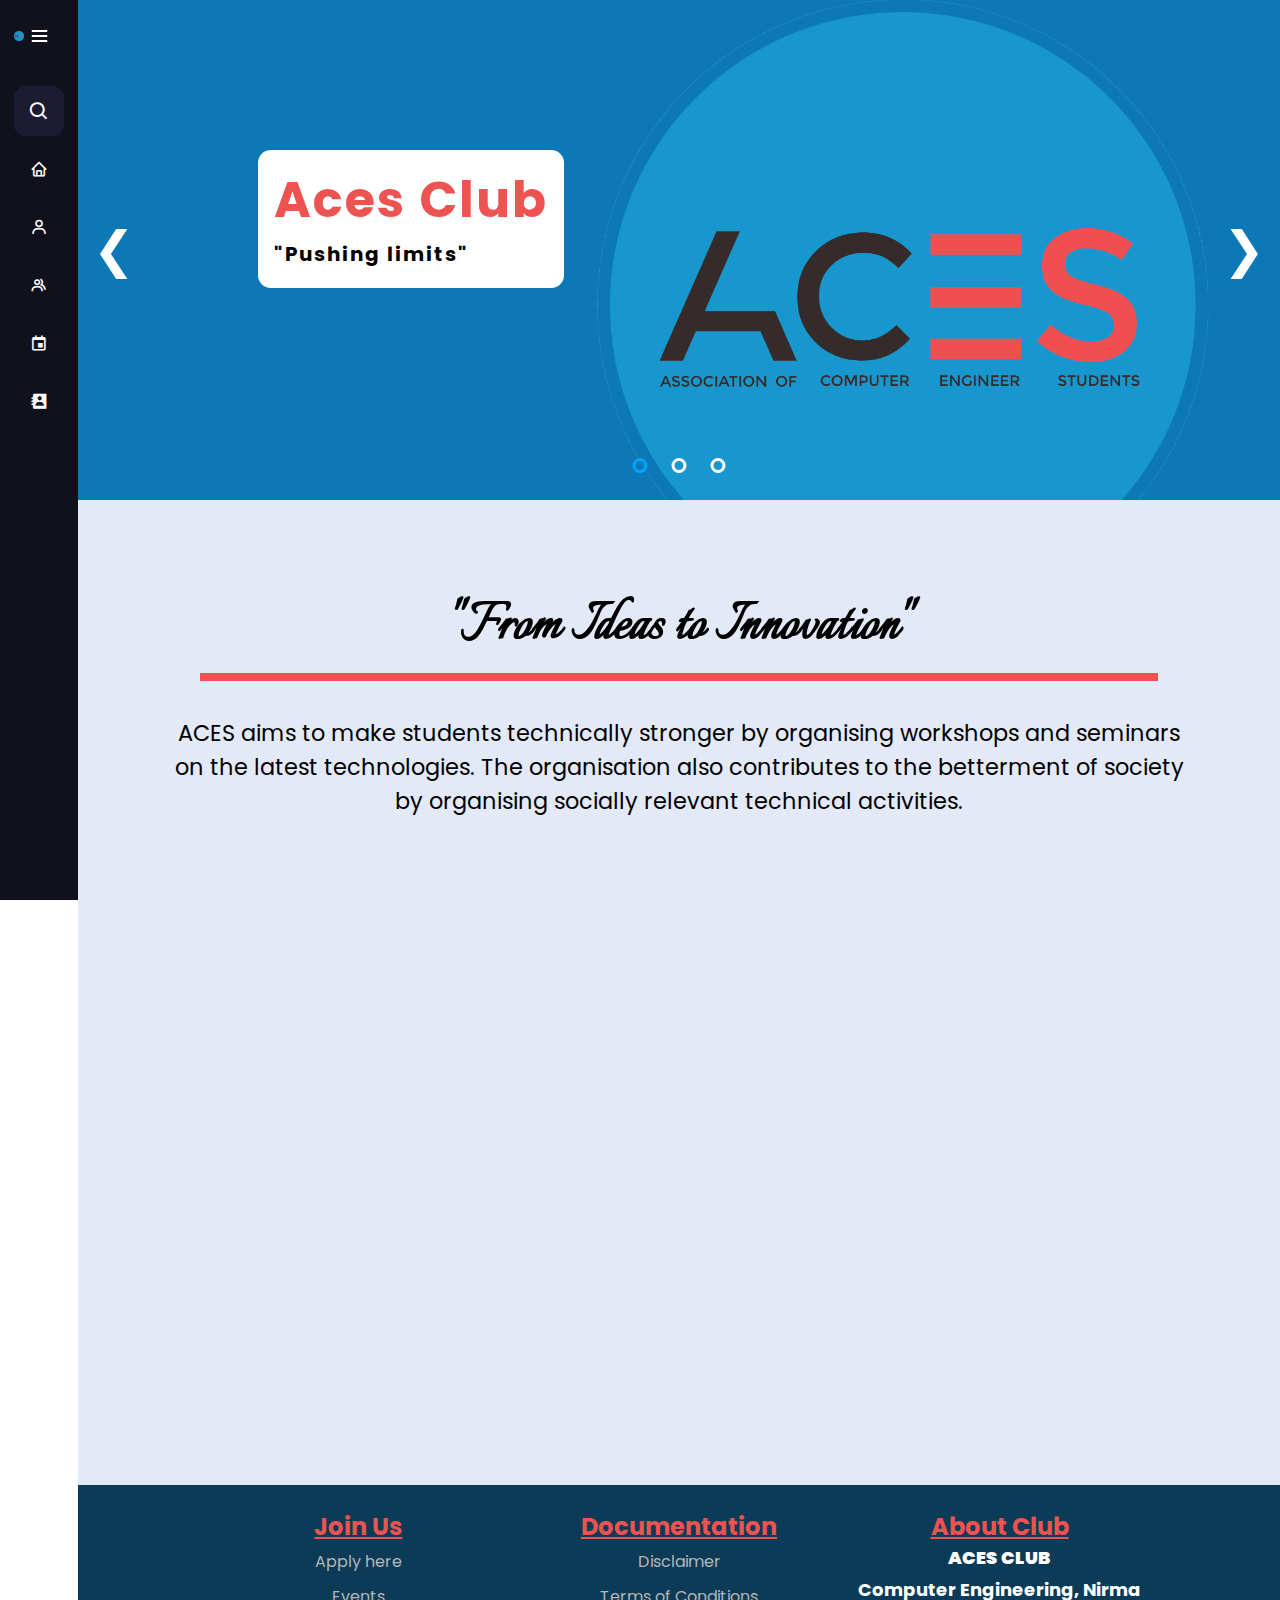
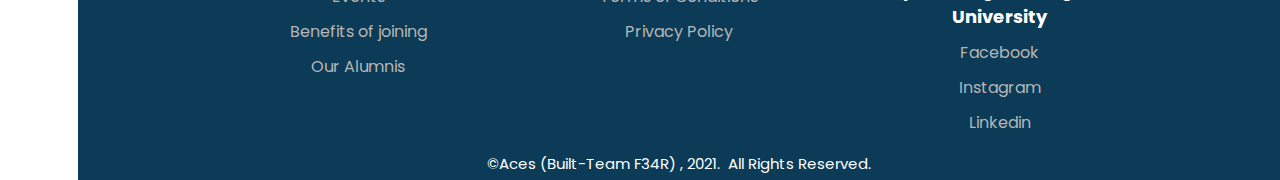
<file: index.html>
<!DOCTYPE html>
<html lang="en" dir="ltr">

<head>
  <meta charset="UTF-8" />
  <link rel="shortcut icon" href="assets/images/logos/logo_transparent.png" type="image/x-icon" />
  <link rel="stylesheet" href="css/index.css" />
  <link href="https://unpkg.com/boxicons@2.0.7/css/boxicons.min.css" rel="stylesheet" />

  <link rel="stylesheet" href="css/slider.css" />
  <title>ACES | Home</title>
  <meta name="viewport" content="width=device-width, initial-scale=1.0" />
</head>

<body>
  <div class="sidebar">
    <div class="logo-details">
      <!-- Image -->
      <img src="assets/images/logos/logo_transparent.png" alt="" class="aces_main" />
      <div class="logo_name">ACES</div>
      <i class="bx bx-menu" id="btn"></i>
    </div>

    <ul class="nav-list">
      <li>
        <i class="bx bx-search"></i>
        <input type="text" placeholder="Search..." />
        <span class="tooltip">Search</span>
      </li>
      <li>
        <a href="index.html">
          <i class="bx bx-home"></i>
          <span class="links_name">Home</span>
        </a>
        <span class="tooltip">Home</span>
      </li>
      <li>
        <a href="html/about_us.html">
          <i class="bx bx-user"></i>
          <span class="links_name">About Us</span>
        </a>
        <span class="tooltip">About Us</span>
      </li>
      <li>
        <a href="html/team.html">
          <i class="bx bx-group"></i>
          <span class="links_name">Our Team</span>
        </a>
        <span class="tooltip">Our Team</span>
      </li>
      <li>
        <a href="html/event_main.html">
          <i class="bx bx-calendar-event"></i>
          <span class="links_name">Our Events</span>
        </a>
        <span class="tooltip">Our Events</span>
      </li>
      <li>
        <a href="html/contact_us.html">
          <i class="bx bxs-contact"></i>
          <span class="links_name">Contact Us</span>
        </a>
        <span class="tooltip">Contact Us</span>
      </li>
    </ul>
  </div>

  <section class="home-section">
    <!-- <div class="text"></div> -->

    <div class="slider">
      <div class="myslide fade">
        <div class="txt">
          <h1>Aces Club</h1>
          <p>"Pushing limits"</p>
        </div>
        <img src="assets/images/logos/logo_final.png" class="img" />
      </div>

      <div class="myslide fade">
        <div class="txt">
          <h1>Technical Events</h1>
          <p>Explore Event page to know more</p>
        </div>
        <img src="assets/images/gallery/img_2.jpg" class="img" />
      </div>

      <div class="myslide fade">
        <div class="txt">
          <h1>Mentorships</h1>
          <p>Taking your Career to next level</p>
        </div>
        <img src="assets/images/gallery/img_2.jpg" class="img" />
      </div>

      <!-- <div class="myslide fade">
          <div class="txt">
            <h1>IMAGE 4</h1>
            <p>Web Devoloper<br>Subscribe To My Channel For More Videos</p>
          </div>
          <img src="img4.jpg" class="img">
        </div> -->

      <!-- <div class="myslide fade">
          <div class="txt">
            <h1>IMAGE 5</h1>
            <p>Web Devoloper<br>Subscribe To My Channel For More Videos</p>
          </div>
          <img src="img5.jpg" class="img">
        </div> -->

      <a class="prev" onclick="plusSlides(-1)">&#10094;</a>
      <a class="next" onclick="plusSlides(1)">&#10095;</a>

      <div class="dotsbox" style="text-align: center">
        <span class="dot" onclick="currentSlide(1)"></span>
        <span class="dot" onclick="currentSlide(2)"></span>
        <span class="dot" onclick="currentSlide(3)"></span>
        <!-- <span class="dot" onclick="currentSlide(4)"></span> -->
        <!-- <span class="dot" onclick="currentSlide(5)"></span> -->
      </div>
    </div>

    <div class="tag_home">
      <h1>"From Ideas to Innovation"</h1>
      <p>ACES aims to make students technically stronger by organising workshops and seminars on the latest
        technologies. The organisation also contributes to the betterment of society by organising socially relevant
        technical activities.</p>
    </div>
  </section>

  <!-- Footer -->
  <footer class="footer">
    <div class="footer_div">
      <div class="footer_items-1">
        <ul class="footer_ul_1">
          <h3 class="footer_items_heading"><u>Join Us</u></h3>
          <li class="footer_ul_1_item-1">
            <a href="#" class="footer_a">Apply here</a>
          </li>
          <li class="footer_ul_item-2">
            <a href="#" class="footer_a">Events</a>
          </li>
          <li class="footer_ul_item-3">
            <a href="#" class="footer_a">Benefits of joining</a>
          </li>
          <li class="footer_ul_item-4">
            <a href="#" class="footer_a">Our Alumnis</a>
          </li>
        </ul>
      </div>
      <div class="footer_items-2">
        <ul class="footer_ul_2">
          <h3 class="footer_items_heading"><u>Documentation</u></h3>
          <li class="footer_ul_2_item-1">
            <a href="#" class="footer_a">Disclaimer</a>
          </li>
          <li class="footer_ul_2_item-2">
            <a href="#" class="footer_a">Terms of Conditions</a>
          </li>
          <li class="footer_ul_2_item-3">
            <a href="#" class="footer_a">Privacy Policy</a>
          </li>
        </ul>
      </div>
      <div class="footer_items-3">
        <h3 class="footer_items-3_h3"><u>About Club</u></h3>
        <h4><b>ACES CLUB</b></h4>
        <h4>Computer Engineering, Nirma University</h4>

        <ul class="footer_ul_3">
          <li class="footer_ul_3_item-1">
            <a href="https://www.facebook.com/aces.itnu/" class="footer_a" target="_blank">Facebook</a>
          </li>
          <li class="footer_ul_3_item-3">
            <a href="https://www.instagram.com/aces_it_nu/" class="footer_a" target="_blank">Instagram</a>
          </li>
          <li class="footer_ul_3_item-4">
            <a href="https://www.linkedin.com/company/association-of-computer-engineering-students" class="footer_a"
              target="_blank">Linkedin</a>
          </li>
        </ul>
      </div>
    </div>

    <p class="footer_p">
      &copy;Aces (Built-Team F34R) , 2021.&nbsp; All Rights Reserved.
    </p>
  </footer>
  <script>
    let sidebar = document.querySelector(".sidebar");
    let closeBtn = document.querySelector("#btn");
    let searchBtn = document.querySelector(".bx-search");

    closeBtn.addEventListener("click", () => {
      sidebar.classList.toggle("open");
      menuBtnChange();
    });

    searchBtn.addEventListener("click", () => {
      sidebar.classList.toggle("open");
      menuBtnChange();
    });

    function menuBtnChange() {
      if (sidebar.classList.contains("open")) {
        closeBtn.classList.replace("bx-menu", "bx-menu-alt-right");
      } else {
        closeBtn.classList.replace("bx-menu-alt-right", "bx-menu");
      }
    }
  </script>
  <script src="js/slider.js"></script>
</body>

</html>
</file>
<file: css/index.css>
@import url("https://fonts.googleapis.com/css2?family=Poppins:wght@200;300;400;500;600;700&display=swap");
@import url("https://fonts.googleapis.com/css2?family=Italianno&display=swap");

* {
  background-color: E4E9F7;
  margin: 0;
  padding: 0;
  box-sizing: border-box;
  font-family: "Poppins", sans-serif;
}

.aces_main {
  width: 20%;
}

.sidebar {
  position: fixed;
  left: 0;
  top: 0;
  height: 100%;
  width: 78px;
  background: #11101d;
  padding: 6px 14px;
  z-index: 99;
  transition: all 0.5s ease;
}

.sidebar.open {
  width: 250px;
}

.sidebar .logo-details {
  height: 60px;
  display: flex;
  align-items: center;
  position: relative;
}

.sidebar .logo-details .icon {
  opacity: 0;
  transition: all 0.5s ease;
}

.sidebar .logo-details .logo_name {
  color: #fff;
  font-size: 20px;
  font-weight: 600;
  opacity: 0;
  transition: all 0.5s ease;
}

.sidebar.open .logo-details .icon,
.sidebar.open .logo-details .logo_name {
  opacity: 1;
}

.logo_name {
  margin-left: 10px;
}

.sidebar .logo-details #btn {
  position: absolute;
  top: 50%;
  right: 0;
  transform: translateY(-50%);
  font-size: 22px;
  transition: all 0.4s ease;
  font-size: 23px;
  text-align: center;
  cursor: pointer;
  transition: all 0.5s ease;
}

.sidebar.open .logo-details #btn {
  text-align: right;
}

.sidebar i {
  color: #fff;
  height: 60px;
  min-width: 50px;
  font-size: 28px;
  text-align: center;
  line-height: 60px;
}

.sidebar .nav-list {
  margin-top: 20px;
  height: 100%;
}

.sidebar li {
  position: relative;
  margin: 8px 0;
  list-style: none;
}

.sidebar li .tooltip {
  position: absolute;
  top: -20px;
  left: calc(100% + 15px);
  z-index: 3;
  background: #fff;
  box-shadow: 0 5px 10px rgba(0, 0, 0, 0.3);
  padding: 6px 12px;
  border-radius: 4px;
  font-size: 15px;
  font-weight: 400;
  opacity: 0;
  white-space: nowrap;
  pointer-events: none;
  transition: 0s;
}

.sidebar li:hover .tooltip {
  opacity: 1;
  pointer-events: auto;
  transition: all 0.4s ease;
  top: 50%;
  transform: translateY(-50%);
}

.sidebar.open li .tooltip {
  display: none;
}

.sidebar input {
  font-size: 15px;
  color: #fff;
  font-weight: 400;
  outline: none;
  height: 50px;
  width: 100%;
  width: 50px;
  border: none;
  border-radius: 12px;
  transition: all 0.5s ease;
  background: #1d1b31;
}

.sidebar.open input {
  padding: 0 20px 0 50px;
  width: 100%;
}

.sidebar .bx-search {
  position: absolute;
  top: 50%;
  left: 0;
  transform: translateY(-50%);
  font-size: 22px;
  background: #1d1b31;
  color: #fff;
}

.sidebar.open .bx-search:hover {
  background: #1d1b31;
  color: #fff;
}

.sidebar .bx-search:hover {
  background: #fff;
  color: #11101d;
}

.sidebar li a {
  display: flex;
  height: 100%;
  width: 100%;
  border-radius: 12px;
  align-items: center;
  text-decoration: none;
  transition: all 0.4s ease;
  background: #11101d;
}

.sidebar li a:hover {
  background: #fff;
}

.sidebar li a .links_name {
  color: #fff;
  font-size: 15px;
  font-weight: 400;
  white-space: nowrap;
  opacity: 0;
  pointer-events: none;
  transition: 0.4s;
}

.sidebar.open li a .links_name {
  opacity: 1;
  pointer-events: auto;
}

.sidebar li a:hover .links_name,
.sidebar li a:hover i {
  transition: all 0.5s ease;
  color: #11101d;
}

.sidebar li i {
  height: 50px;
  line-height: 50px;
  font-size: 18px;
  border-radius: 12px;
}

.sidebar li.profile {
  position: fixed;
  height: 60px;
  width: 78px;
  left: 0;
  bottom: -8px;
  padding: 10px 14px;
  background: #1d1b31;
  transition: all 0.5s ease;
  overflow: hidden;
}

.sidebar.open li.profile {
  width: 250px;
}

.sidebar li .profile-details {
  display: flex;
  align-items: center;
  flex-wrap: nowrap;
}

.sidebar li img {
  height: 45px;
  width: 45px;
  object-fit: cover;
  border-radius: 6px;
  margin-right: 10px;
}

.sidebar li.profile .name,
.sidebar li.profile .job {
  font-size: 15px;
  font-weight: 400;
  color: #fff;
  white-space: nowrap;
}

.sidebar li.profile .job {
  font-size: 12px;
}

.sidebar .profile #log_out {
  position: absolute;
  top: 50%;
  right: 0;
  transform: translateY(-50%);
  background: #1d1b31;
  width: 100%;
  height: 60px;
  line-height: 60px;
  border-radius: 0px;
  transition: all 0.5s ease;
}

.sidebar.open .profile #log_out {
  width: 50px;
  background: none;
}

.home-section {
  position: relative;
  background: #e4e9f7;
  min-height: 165vh;
  top: 0;
  /* height: 700px; */
  left: 78px;
  width: calc(100% - 78px);
  transition: all 0.5s ease;
  z-index: 2;
}

.home-section-team {
  position: relative;
  background: var(--black);
  min-height: 165vh;
  top: 0;
  /* height: 700px; */
  left: 78px;
  width: calc(100% - 78px);
  transition: all 0.5s ease;
  z-index: 2;
}

.sidebar.open~.home-section {
  left: 250px;
  width: calc(100% - 250px);
}

.home-section .text {
  display: inline-block;
  color: #11101d;
  font-size: 25px;
  font-weight: 500;
  margin: 18px;
}

@media (max-width: 420px) {
  .sidebar li .tooltip {
    display: none;
  }
}

/* ################################  Footer  ################################### */
.footer {
  min-height: 260px;
  /* background-color: #2d2a4b; */
  background-color: #0c3b57;
  position: relative;
  top: 0;
  left: 78px;
  width: calc(100% - 78px);
  transition: all 0.5s ease;
  z-index: 2;
}

.sidebar.open~.footer {
  left: 250px;
  width: calc(100% - 250px);
}

.footer_div {
  width: 80%;
  max-width: 1200px;
  margin: auto;
  display: flex;
  justify-content: space-around;
  /* margin-top: 10px; */
}

.footer_items-1,
.footer_items-2,
.footer_items-3 {
  /* border: 2px solid red; */
  width: 33%;
  text-align: center;
  margin-top: 24px;
}

ul {
  list-style: none;
}

.footer_a {
  margin: 5px 0;
  display: inline-block;
  /* color:rgb(230, 255, 1) ; */
  color: #b6b6b6;
  text-decoration: none;
  font-size: 16px;
}

.footer_a:hover {
  color: rgb(255, 0, 55);
  border-bottom: 1.8px solid rgb(255, 0, 55);
  /* transition: all 0.2s ease-in-out; */
}

.footer_p {
  margin-top: 7px;
  /* border: 2px solid red; */
  padding: 5px;
  text-align: center;
  color: white;
  font-size: 15px;
}

.footer_items-3 h3,
.footer_items-3 h4 {
  text-align: center;
}

.footer_items-3 h4 {
  color: white;
  margin-bottom: 5px;
  font-size: 18px;
}

.footer_items-3_h3,
.footer_items_heading {
  color: #ed5350;
  font-size: 24px;
}

.footer_ul_3 {
  /* border: 2px solid red; */
  margin: 0 auto;
  text-align: center;
  width: 180px;
}

.footer_img {
  width: 10%;
  /* border: 2px solid green; */
}

@media only screen and (max-width: 600px) {
  .footer {
    width: 100%px;
    height: 690px;
  }

  .footer_div {
    flex-direction: column;
  }

  .footer_items-1,
  .footer_items-2,
  .footer_items-3 {
    width: 100%;
    text-align: center;
  }

  .footer_ul_3 {
    margin: 0 auto;
  }
}

.tag_home {
  width: 85%;
  margin: 5rem auto;
  height: 9rem;
}

.tag_home h1 {
  font-family: "Italianno", cursive;
  text-align: center;
  border-bottom: 8px solid #ed5350;
  margin-bottom: 4rem;
  margin: 0 2rem;
  padding: 0.4rem;
  font-size: 4rem;
}

.tag_home p {
  padding-top: 2.2rem;
  font-size: 1.4rem;
  text-align: center;
  margin-bottom: 3rem;
  display: block;
}
</file>
<file: css/slider.css>
#logo {
	line-height: 60px;
	margin-left: 40px;
	display: inline-block;
	cursor: pointer;
	font-size: 30px;
	font-weight: bold;
	color: #00a7ff;
	/* blue */
}

#logo:hover {
	color: #eef9ff;
	/* white */
}

#logo-s {
	color: #eef9ff;
	/* white */
	margin-left: 5px;
}

#logo:hover #logo-s {
	color: #00a7ff;
	/* blue */
}

.sign {
	float: right;
	line-height: 60px;
	margin-right: 40px;
}

.sign a {
	color: #fff;
	font-weight: bold;
	text-decoration: none;
}

.act {
	border: 2px solid #fff;
	border-radius: 50px;
	padding: 6px 15px;
}

.sign a:hover {
	color: #00a7ff;
	border-color: #00a7ff;
}

.slider {
	position: relative;
	width: 100%;
	background: #2c3e50;
}

.myslide {
	height: 500px;
	display: none;
	overflow: hidden;
}

.prev,
.next {
	position: absolute;
	top: 50%;
	transform: translate(0, -50%);
	font-size: 50px;
	padding: 15px;
	cursor: pointer;
	color: #fff;
	transition: 0.1s;
	user-select: none;
}

.prev:hover,
.next:hover {
	color: #00a7ff;
}

.next {
	right: 0;
}

.dotsbox {
	position: absolute;
	left: 50%;
	transform: translate(-50%);
	bottom: 20px;
	cursor: pointer;
}

.dot {
	display: inline-block;
	width: 15px;
	height: 15px;
	border: 3px solid #fff;
	border-radius: 50%;
	margin: 0 10px;
	cursor: pointer;
}

.active,
.dot:hover {
	border-color: #00a7ff;
}

.fade {
	-webkit-animation-name: fade;
	-webkit-animation-duration: 1.5s;
	animation-name: fade;
	animation-duration: 1.5s;
}

@-webkit-keyframes fade {
	from {
		opacity: 0.8
	}

	to {
		opacity: 1
	}
}

@keyframes fade {
	from {
		opacity: 0.8
	}

	to {
		opacity: 1
	}
}

.txt {
	position: absolute;
	color: #fff;
	letter-spacing: 2px;
	line-height: 35px;
	top: 30%;
	left: 15%;
	background-color: rgb(255, 255, 255);
	-webkit-animation-name: posi;
	-webkit-animation-duration: 2s;
	animation-name: posi;
	animation-duration: 2s;
	z-index: 1;
	padding: 2rem 1rem 1rem 1rem;
	border-radius: 0.8rem;
}

@-webkit-keyframes posi {
	from {
		left: 25%;
	}

	to {
		left: 15%;
	}
}


@keyframes posi {
	from {
		left: 25%;
	}

	to {
		left: 15%;
	}
}

.txt h1 {
	color: #ed5350;
	font-size: 50px;
	margin-bottom: 20px;
}

.txt p {
	font-weight: bold;
	font-size: 20px;
	color: black;
}

.img {
	transform: scale(1.5, 1.5);
	-webkit-animation-name: zoomin;
	-webkit-animation-duration: 40s;
	animation-name: zoomin;
	animation-duration: 40s;
	width: 100%;
	height: 100%;
	background-size: cover;
	display: inline-block;
	object-fit: cover;
}

@-webkit-keyframes zoomin {
	from {
		transform: scale(1, 1);
	}

	to {
		transform: scale(1.5, 1.5);
	}
}


@keyframes zoomin {
	from {
		transform: scale(1, 1);
	}

	to {
		transform: scale(1.5, 1.5);
	}
}

@media screen and (max-width: 800px) {
	.myslide {
		height: 500px;
	}

	.txt {
		letter-spacing: 2px;
		line-height: 25px;
		top: 50%;
		left: 50%;
		transform: translate(-50%, -50%);
		-webkit-animation-name: posi2;
		-webkit-animation-duration: 2s;
		animation-name: posi2;
		animation-duration: 2s;
	}

	@-webkit-keyframes posi2 {
		from {
			top: 35%;
		}

		to {
			top: 50%;
		}
	}


	@keyframes posi2 {
		from {
			top: 35%;
		}

		to {
			top: 50%;
		}
	}

	.txt h1 {
		font-size: 40px;
	}

	.txt p {
		font-size: 13px;
	}

}

@media screen and (max-width: 520px) {
	.txt h1 {
		font-size: 30px;
		margin-bottom: 20px;
	}

	.sign {
		margin-right: 20px;
	}

	.sign a {
		font-size: 12px;
	}
}
</file>
